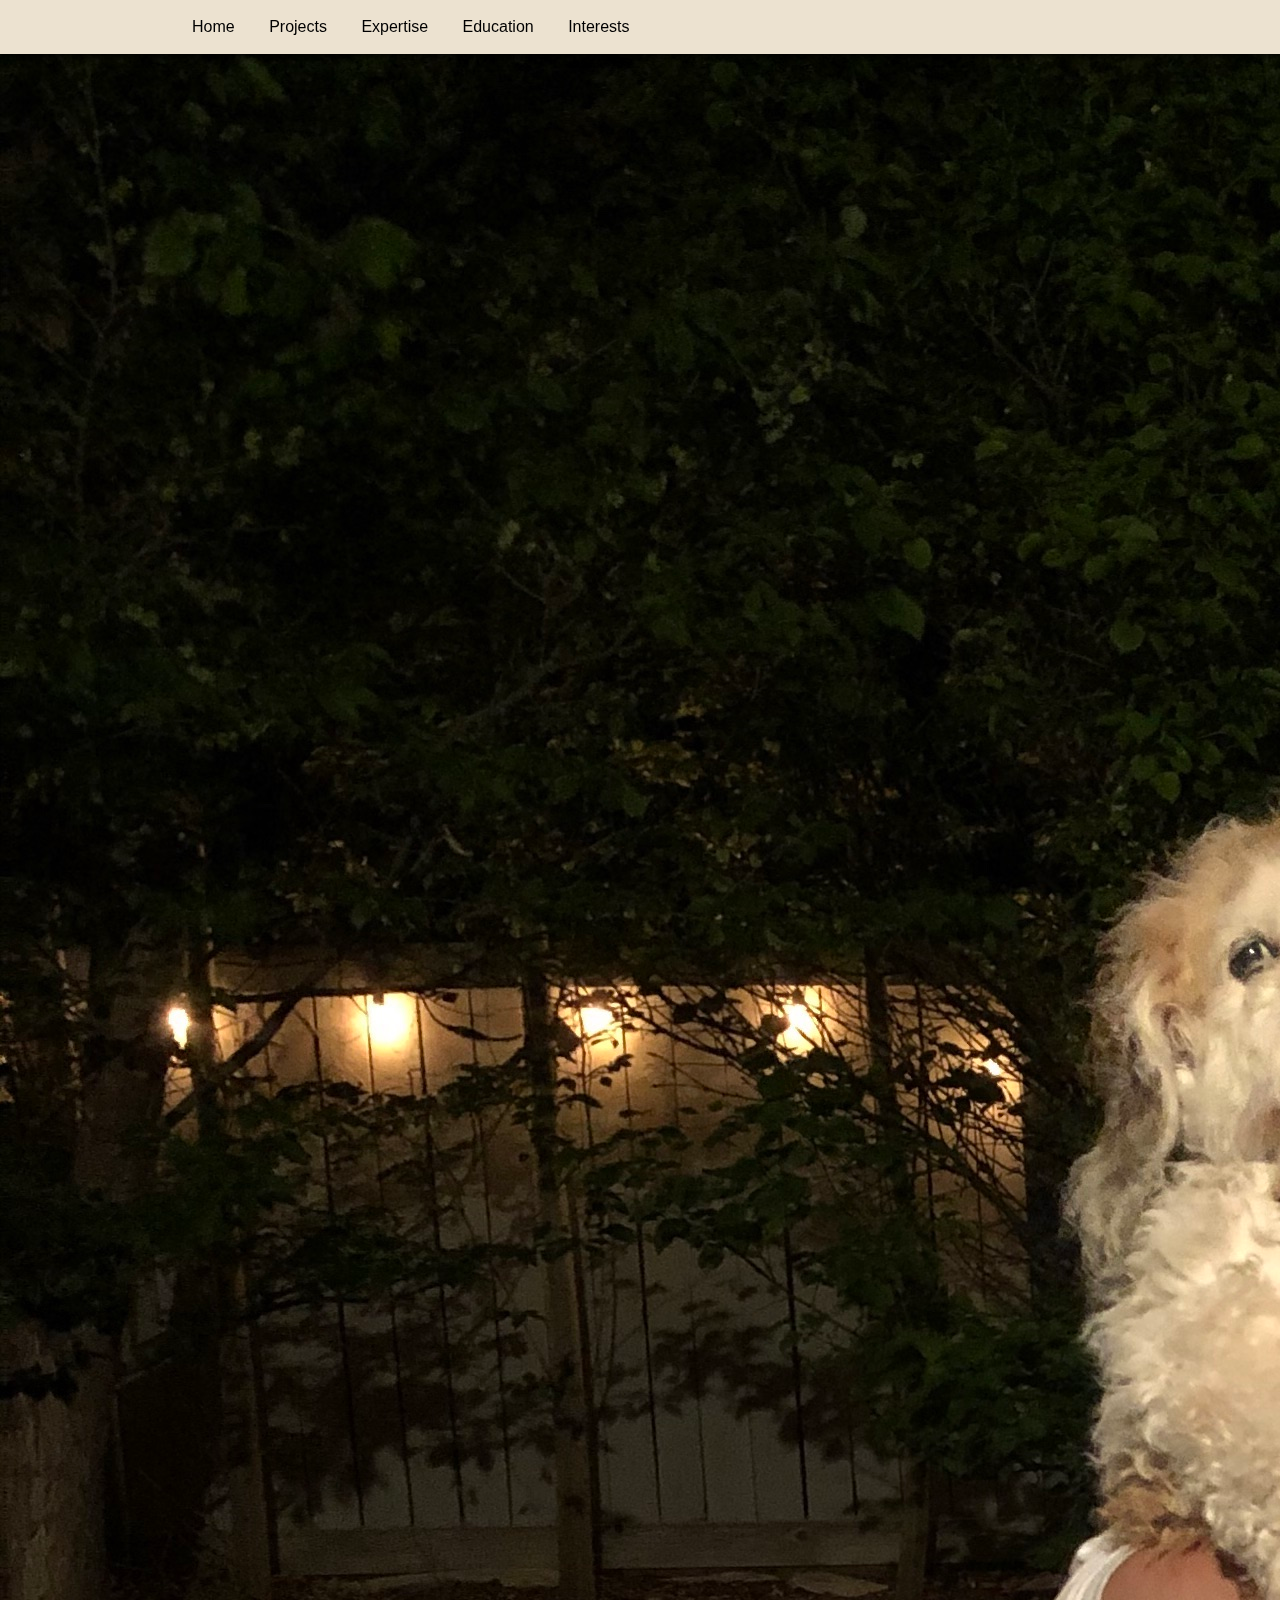
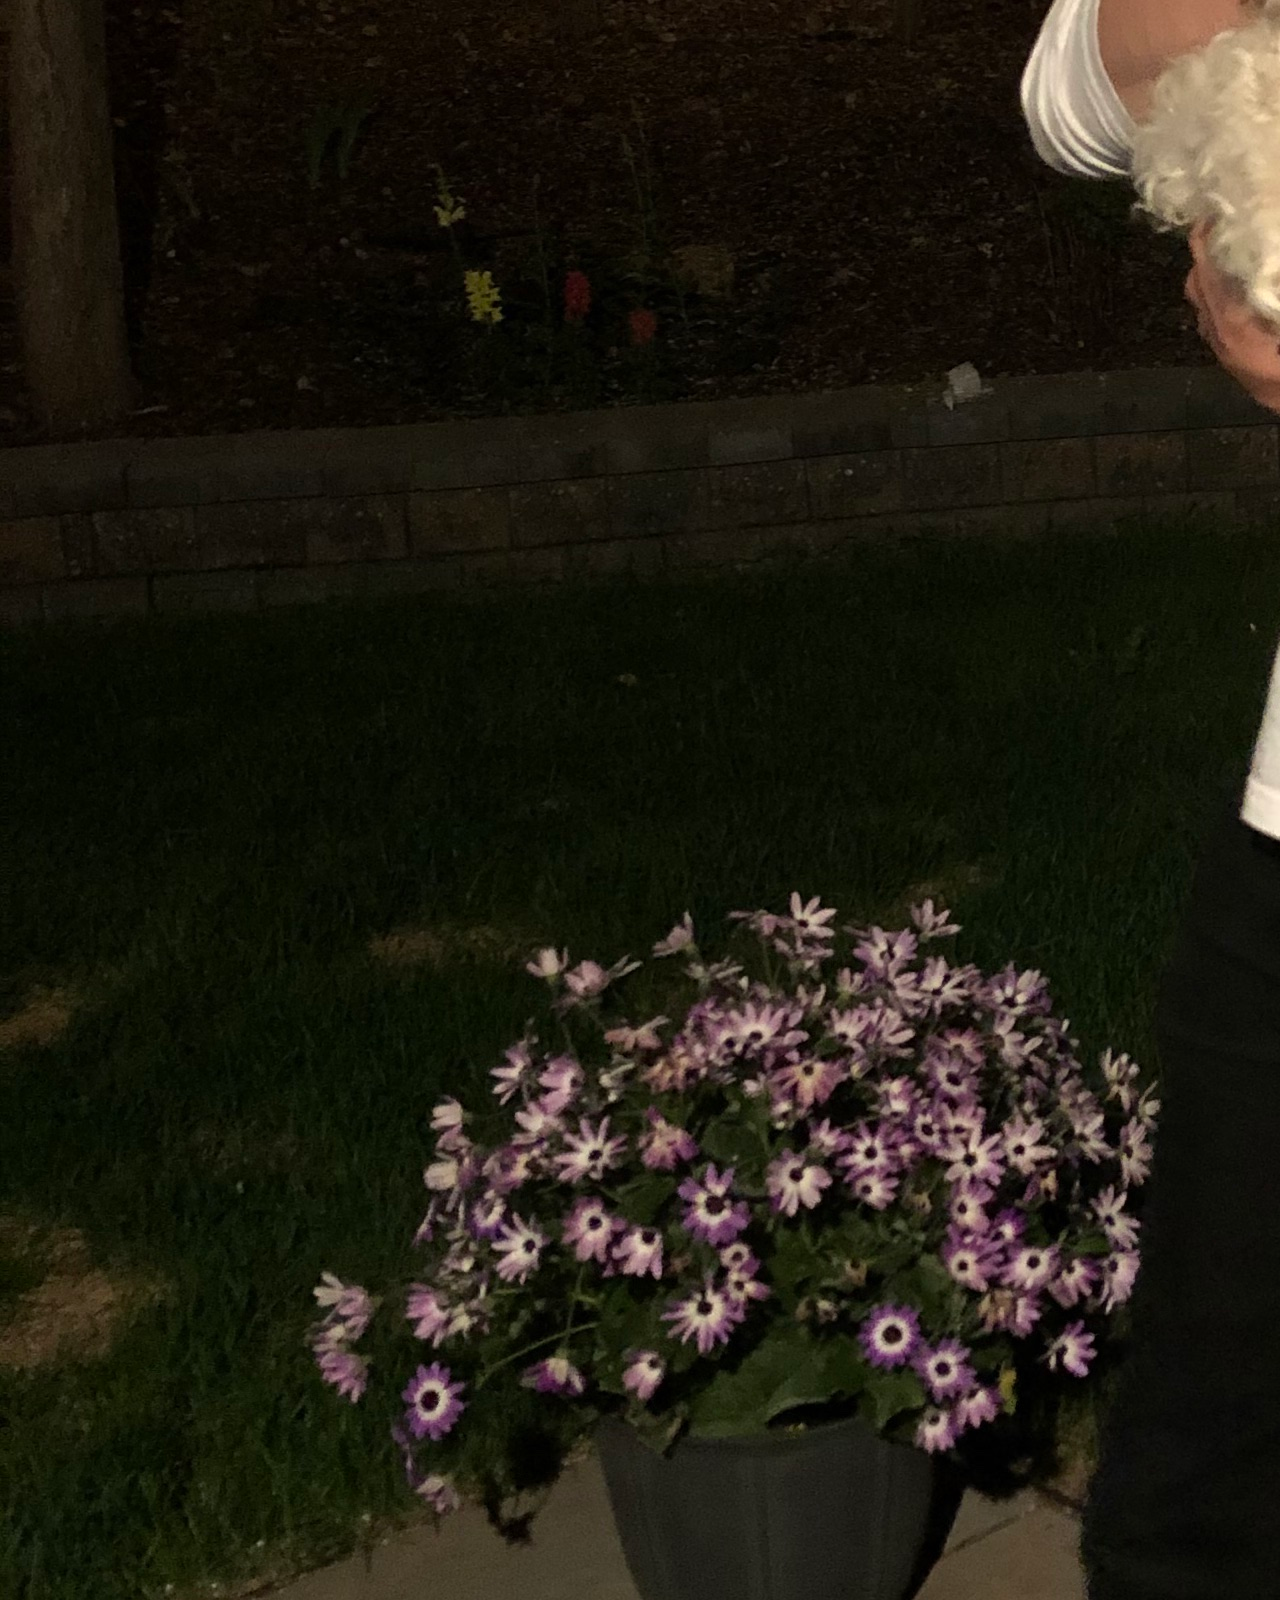
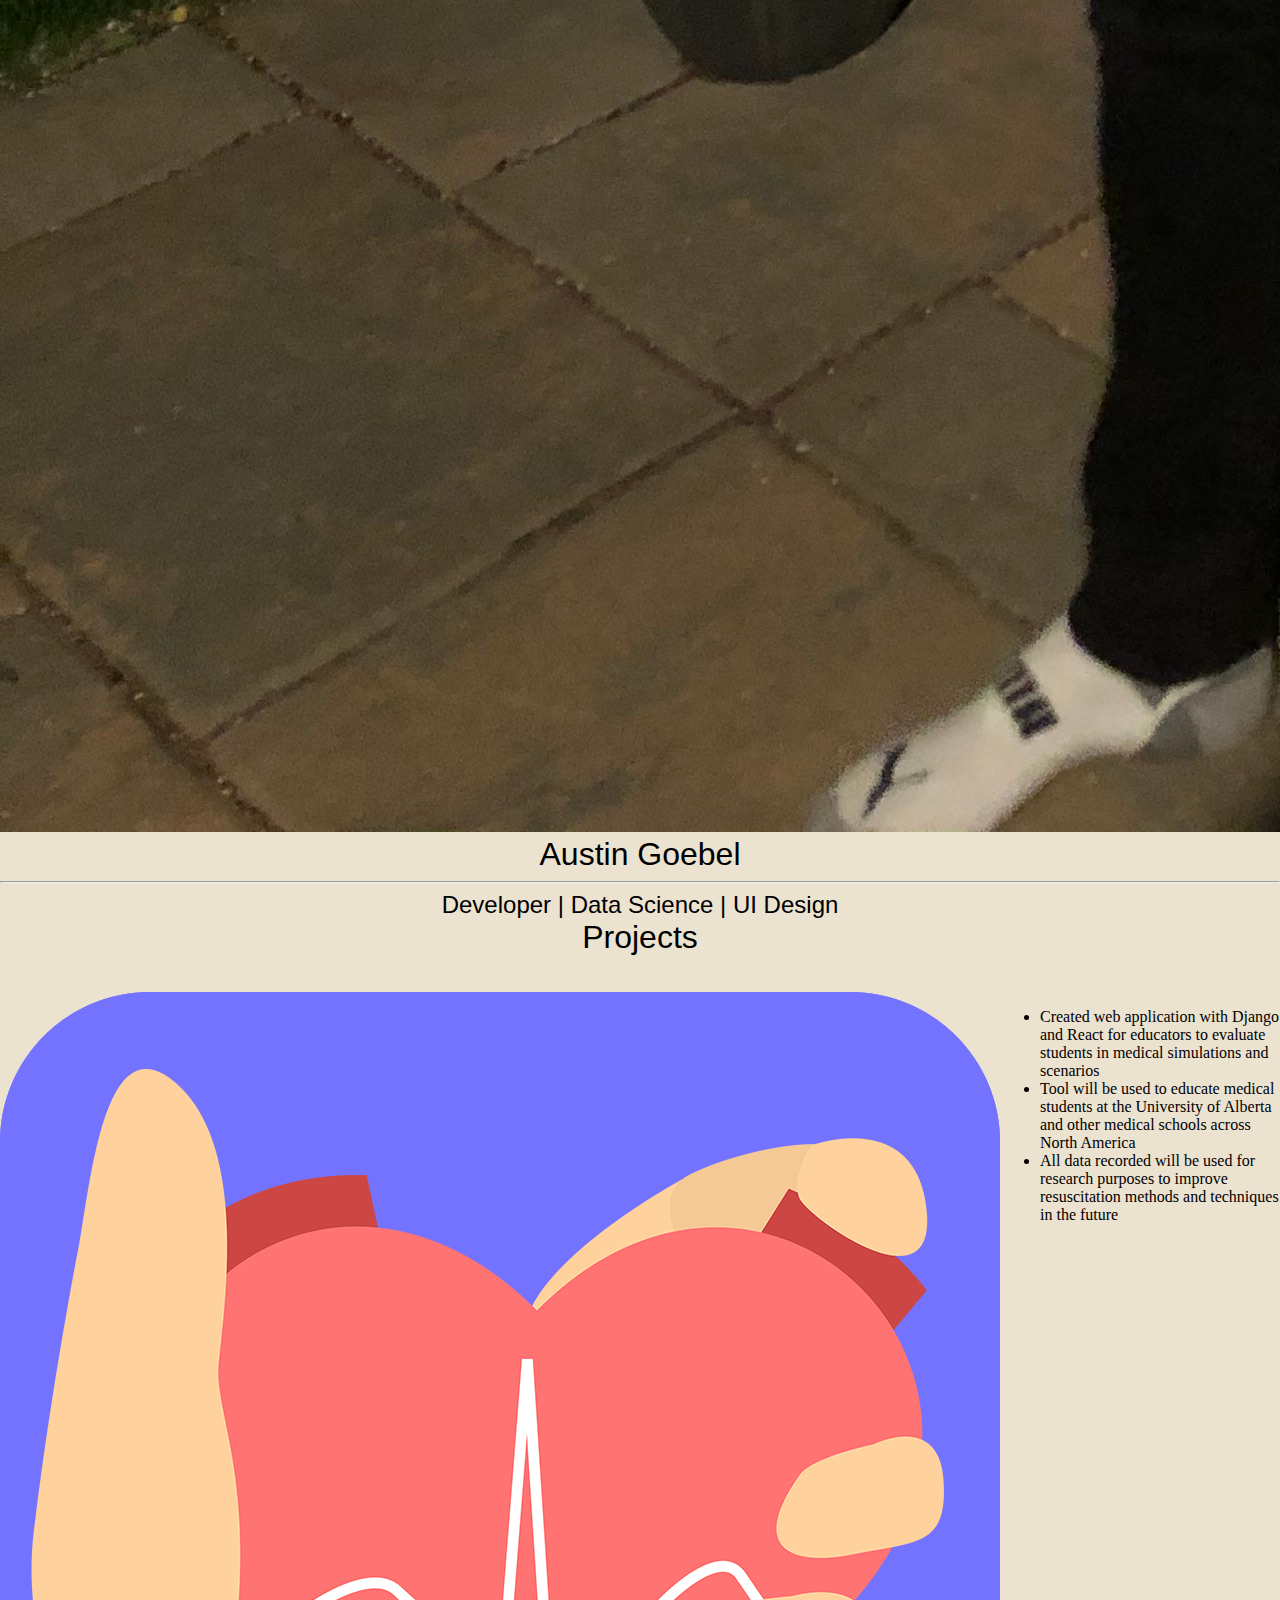
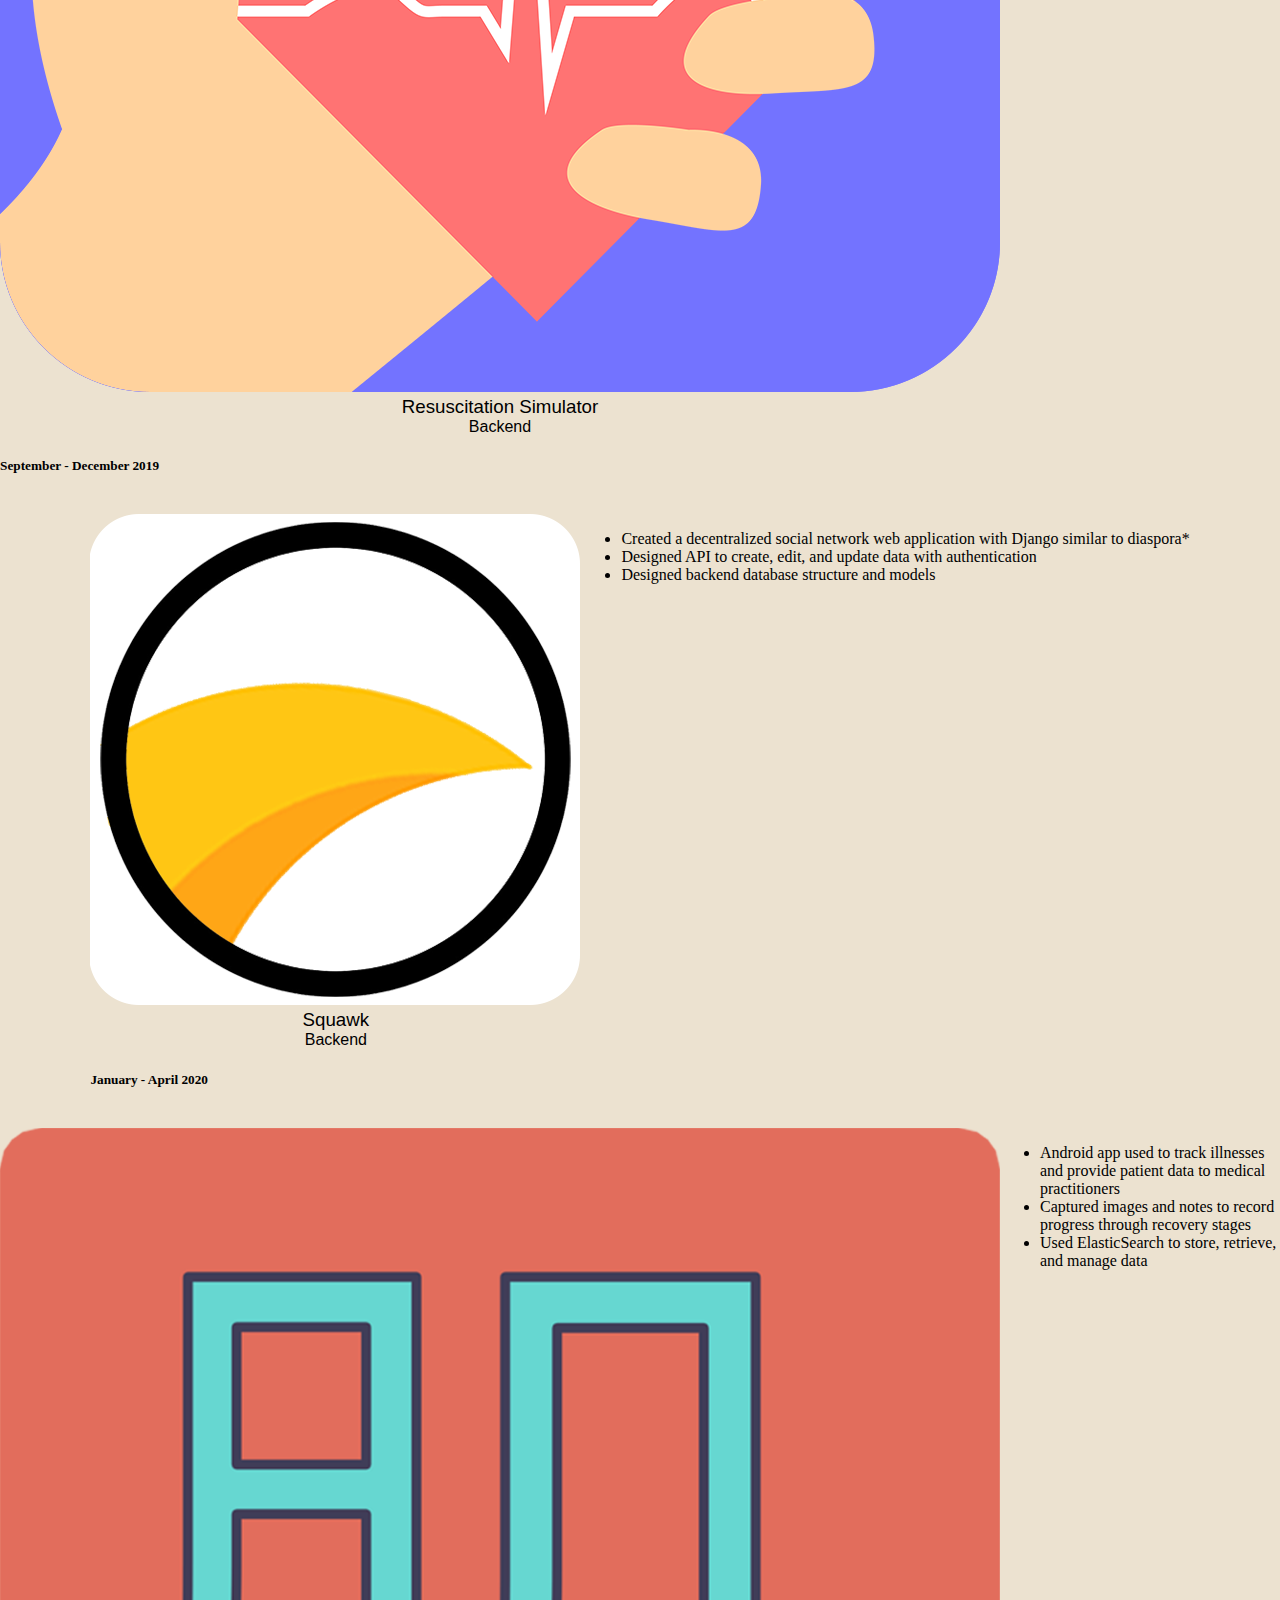
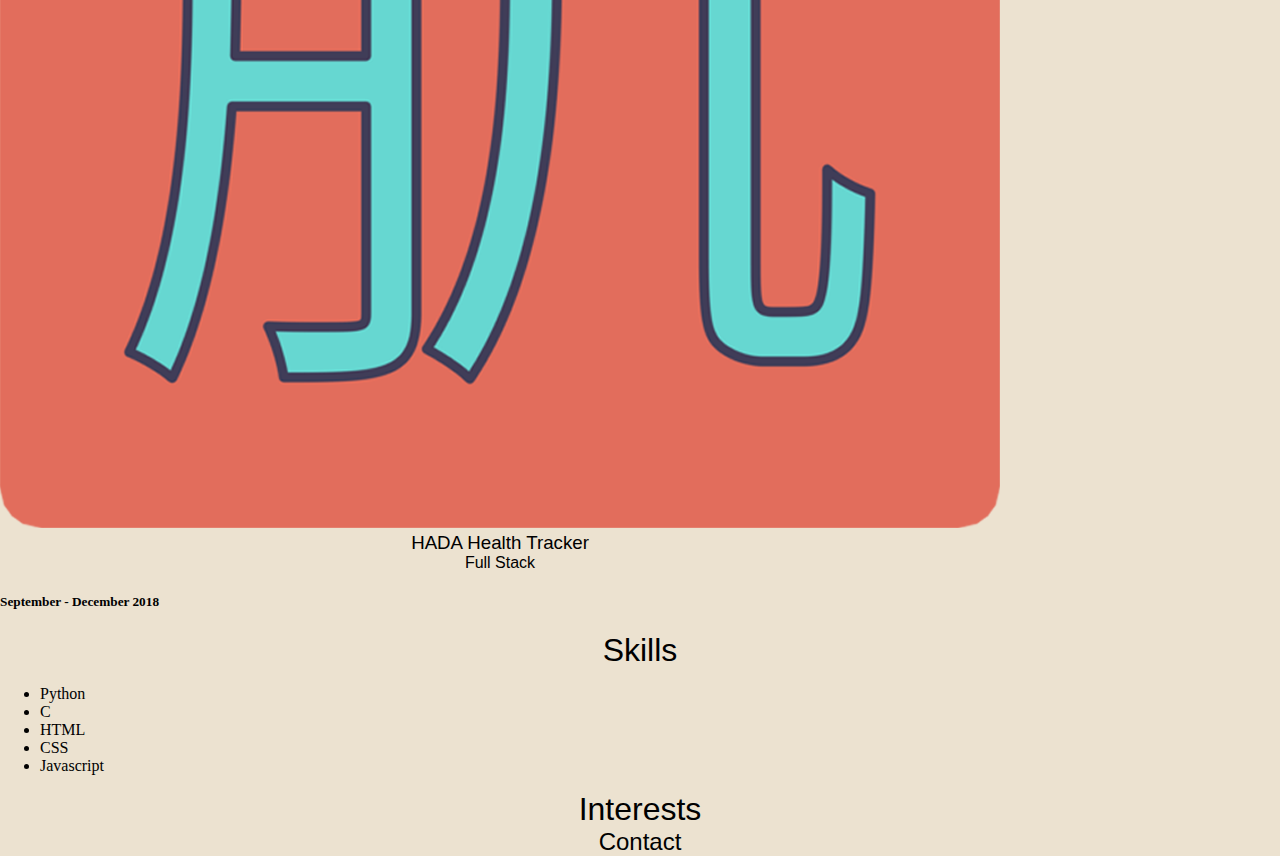
<file: home1.html>
<!DOCTYPE html>
<html lang="en">
  <head>
    <meta charset="UTF-8" />
    <meta name="viewport" content="width=device-width, initial-scale=1.0" />
    <title>Austin Goebel</title>
    <link rel="stylesheet" href="styles.css" />
  </head>
  <body>
    <header class="nav">
      <ul>
        <li>Home</li>
        <li>Projects</li>
        <li>Expertise</li>
        <li>Education</li>
        <li>Interests</li>
      </ul>
    </header>
    <div class="flex">
      <div class="containerCover">
        <img src="IMG_8294.JPEG" />
        <div class="title-block">
          <h1>Austin Goebel</h1>
          <hr />
          <h2>Developer | Data Science | UI Design</h2>
        </div>
      </div>
      <div class="containerProjects">
        <div class="divider">
          <h1>Projects</h1>
        </div>
        <div class="projects">
          <div class="projectItem">
            <div class="projectCover">
              <div class="projectCoverImage">
                <img src="haptikLogo.png" alt="" />
              </div>
              <div class="descriptor">
                <h3>Resuscitation Simulator</h3>
                <h4>Backend</h4>
                <h5>September - December 2019</h5>
              </div>
            </div>
            <ul>
              <li>
                Created web application with Django and React for educators to
                evaluate students in medical simulations and scenarios
              </li>
              <li>
                Tool will be used to educate medical students at the University
                of Alberta and other medical schools across North America
              </li>
              <li>
                All data recorded will be used for research purposes to improve
                resuscitation methods and techniques in the future
              </li>
            </ul>
          </div>
          <div class="projectItem">
            <div class="projectCover">
              <div class="projectCoverImage">
                <img src="squawkLogo3.png" alt="" />
              </div>
              <div class="descriptor">
                <h3>Squawk</h3>
                <h4>Backend</h4>
                <h5>January - April 2020</h5>
              </div>
            </div>
            <ul>
              <li>
                Created a decentralized social network web application with
                Django similar to diaspora*
              </li>
              <li>
                Designed API to create, edit, and update data with
                authentication
              </li>
              <li>
                Designed backend database structure and models
              </li>
            </ul>
          </div>
          <div class="projectItem">
            <div class="projectCover">
              <div class="projectCoverImage">
                <img src="hadaLogo.png" alt="" />
              </div>
              <div class="descriptor">
                <h3>HADA Health Tracker</h3>
                <h4>Full Stack</h4>
                <h5>September - December 2018</h5>
              </div>
            </div>
            <ul>
              <li>
                Android app used to track illnesses and provide patient data to
                medical practitioners
              </li>
              <li>
                Captured images and notes to record progress through recovery
                stages
              </li>
              <li>Used ElasticSearch to store, retrieve, and manage data</li>
            </ul>
          </div>
        </div>

        <div class="containerSkills">
          <div class="divider">
            <h1>Skills</h1>
          </div>
          <div class="languages">
            <ul>
              <li>Python</li>
              <li>C</li>
              <li>HTML</li>
              <li>CSS</li>
              <li>Javascript</li>
            </ul>
          </div>
          <div class="frameworks"></div>
          <div class="tools"></div>
        </div>
        <div class="containterInterests">
          <div class="divider">
            <h1>Interests</h1>
          </div>
        </div>
      </div>
      <div class="containerContact">
        <div class="divider">
          <h2>Contact</h2>
        </div>
      </div>
    </div>
  </body>
</html>
</file>
<file: styles.css>
/* https://coolors.co/faa916-fbfffe-6d676e-1b1b1e-96031a */

/* https://coolors.co/ece2d0-32936f-2b3a67-f2542d-f96900 */

h1,
h2,
h3,
h4,
p {
  text-align: center;
  margin: 0em;
  font-family: "Gill Sans", "Gill Sans MT", Calibri, "Trebuchet MS", sans-serif;
  font-weight: 350;
}

body {
  margin: 0;
  padding: 0;
  width: 100%;
  background-color: #ece2d0;
}

header {
  background-color: #ece2d0;
  box-shadow: 2px 2px 8px black;
  position: fixed;
  width: 100%;
}

header ul {
  padding-left: 15%;
  padding-top: 2vh;
  padding-bottom: 2vh;

  margin: 0em;
  text-align: left;
  font-family: "Gill Sans", "Gill Sans MT", Calibri, "Trebuchet MS", sans-serif;
  font-weight: 500;
}

header li {
  display: inline;
  margin-right: 30px;
  font-size: 12pt;
}

header li:hover {
  color: #f2542d;
}

header div {
  padding-left: 0;
  margin-left: 0;
  background-color: #f2542d;
  width: 100%;
  height: 0.5vh;
}

.openingTitleIntro {
  padding-top: 5vh;
  padding-bottom: 5vh;
}

.openingTitleIntro h2 {
  margin-bottom: 0;
}

.openingTitleContent {
  display: flex;
  flex-direction: row;
  justify-content: center;
  align-items: center;
}

.openingTitleContent hr {
  margin-right: 20px;
  margin-left: 20px;
  width: 150px;
  height: 2px;
  background-color: black;
}

.openingTitleIntro h2 {
  font-size: 24pt;
}

.openingTitleIntro h1 {
  font-size: 36pt;
}

.title {
  display: flex;
  flex-direction: row;
  justify-content: center;
  align-items: center;
  padding-top: 5vh;
}

.title h1 {
  font-size: 36pt;
}

.title hr {
  margin-right: 20px;
  margin-left: 20px;
  width: 150px;
  height: 2px;
  background-color: black;
}

.home {
  background-color: blue;
  height: 100vh;
  text-align: center;
}

.welcomeText {
  background-color: yellow;
  display: inline-block;
  margin-top: 50vh;
}

.about {
  padding-top: 5vh;
  background-color: #ece2d0;
  /* height: 100vh; */
}

.aboutFlexbox {
  display: flex;
  flex-direction: row;
  justify-content: center;
  align-items: center;
  /* padding-bottom: 5vh; */
  width: min-content;
  margin-left: auto;
  margin-right: auto;
  box-shadow: 2px 2px 8px black;
  padding: 15px;
}

.aboutBio {
  padding: 10px;
  /* outline: #f2542d solid 2px; */
  /* box-shadow: 2px 2px 8px black; */
  width: 500px;
  margin-left: 15px;
  margin-right: 0em;

  /* outline: #f2542d solid 2px; */

  /* margin-right: 20%; */
}

.aboutBio h1 {
  color: #2b3a67;
  font-weight: 600;
  text-align: left;
}

.aboutBio p {
  text-align: left;
  font-size: 14pt;
  font-weight: 300;
}

.aboutPicture {
  /* margin-right: 0em; */
  /* width: ; */
  /* margin-left: 20%; */
  /* outline: #f2542d solid 2px; */
}

.aboutPicture img {
  width: 300px;
  padding: 10px;
  margin-left: 0em;
  /* outline: #f2542d solid 2px; */
  /* box-shadow: 2px 2px 8px black; */
}

.aboutSkillsToolsPadding {
  padding-top: 5vh;
  padding-bottom: 5vh;
}

.aboutSkillsTools {
  width: 50%;
  margin-left: auto;
  margin-right: auto;
  /* outline: #32936f solid 2px; */
  /* box-shadow: 2px 2px 8px black; */
}

.aboutSkillsTools h2 {
  color: #2b3a67;
  font-weight: 600;
}

.skillsTools {
  display: flex;
  flex-direction: row;
  justify-content: space-evenly;
  padding: 20px;
}

/* .skill img:hover {
  height: 150px;
  padding: 30px;
} */

.skill img:hover {
  font-size: 30pt;
  height: 150px;
  padding: 30px;
}

.skill p {
  transition: 0.5s;
}

.skill img {
  /* width: 100px; */
  height: 70px;
  transition: 0.5s;
}

.portfolio {
  background-color: #ece2d0;
  padding-bottom: 30px;
}

.projects {
  margin-top: 4vh;
}

.projectItem {
  margin-top: 2vh;
  display: flex;
  flex-direction: row;
  /* outline: black solid 2px; */
  /* width: 80%; */
  justify-content: center;
}

.projectDescription {
  margin-left: 35px;
}

.projectDescription h2 {
  margin-top: 5px;
  margin-bottom: 15px;
  font-weight: 600;
  text-align: left;
  color: #2b3a67;
}

.projectDescription h3 {
  margin-top: 0em;
  margin-bottom: 10px;
  text-align: left;
  color: #32936f;
  font-weight: 600;
}

.projectDescription h4 {
  margin-top: 0em;
  text-align: left;
  font-weight: 400;
  margin-bottom: 10px;
}

.projectDescription p {
  text-align: left;
  font-weight: 300;
  font-size: 14pt;
}

.githubLink {
  display: flex;
  flex-direction: row;
  justify-content: left;
  align-items: center;
}

.githubLink img {
  width: 30px;
}

.githubLink p {
  text-align: left;
  font-size: 20pt;
  margin-left: 10px;
}

.projectImage img {
  width: 250px;
  margin-top: 10px;
  margin-bottom: 10px;
  margin-left: 10px;
  margin-right: 10px;
  /* box-shadow: 2px 2px 8px black; */
}

.projectDescription {
  width: 25%;
}

.projectVideo video {
  width: 640px;
  height: 360px;
  margin: 20px;
  box-shadow: 2px 2px 8px black;
}

.interests {
  background-color: #ece2d0;
  /* height: 100vh; */
}

.interestsFlexbox {
  margin-top: 4vh;
  margin-bottom: 4vh;
  display: flex;
  flex-direction: row;
  justify-content: center;
  align-items: center;
}

.interestsText {
  width: 20%;
  font-size: 14pt;
}

.interestsText h3 {
  margin-top: 0em;
  margin-bottom: 10px;
  text-align: left;
  color: #32936f;
  font-weight: 600;
}

.interestsText h2 {
  margin-top: 5px;
  margin-bottom: 15px;
  font-weight: 600;
  text-align: left;
  color: #2b3a67;
}

.interestsText p {
  text-align: left;
  font-weight: 300;
}

.interestsVideo video {
  width: 500px;
  margin-left: 15px;
  /* box-shadow: 2px 2px 8px black; */
}

.contact {
  background-color: #ece2d0;
  text-align: center;
}

.contactInfo {
  display: inline-block;
  margin-top: 4vh;
  margin-bottom: 4vh;
  text-align: left;
}

.contactInfo input {
  margin-bottom: 5px;
  box-shadow: 2px 2px 3px black;
  width: 99%;
}

.contactInfo p {
  margin-bottom: 5px;
}

input[type="text"] {
  font-family: "Gill Sans", "Gill Sans MT", Calibri, "Trebuchet MS", sans-serif;
  font-size: 12pt;
}

input[type="email"] {
  font-family: "Gill Sans", "Gill Sans MT", Calibri, "Trebuchet MS", sans-serif;
  font-size: 12pt;
}

textarea {
  font-family: "Gill Sans", "Gill Sans MT", Calibri, "Trebuchet MS", sans-serif;
  font-size: 12pt;
  box-shadow: 2px 2px 3px black;
  width: 100%;
  resize: none;
}

.footerIcon img {
  width: 50px;
}

.footerIcon {
  padding-top: 1vh;
  padding-bottom: 1vh;
  margin-left: 20px;
  margin-right: 20px;
  text-align: center;
}

footer {
  margin-top: 4vh;
  background-color: #f2542d;
  display: flex;
  flex-direction: row;
  justify-content: center;
}

a:visited {
  color: black;
  text-decoration: none;
}

a:link {
  text-decoration: none;
  color: black;
}

@media screen and (max-width: 600px) {
  .navbar {
  }
  header ul {
    padding-left: 0em;
    padding-right: 0em;
    padding-top: 3%;
    padding-bottom: 3%;

    text-align: center;
    margin-left: 0em;
    margin-right: 0em;
  }

  header li {
    margin-left: 3%;
    margin-right: 3%;
  }

  /* text-align: left;
  font-family: "Gill Sans", "Gill Sans MT", Calibri, "Trebuchet MS", sans-serif;
  font-weight: 500; */

  .aboutFlexbox {
    display: flex;
    flex-direction: column;
    justify-content: center;
    align-items: center;
    /* padding-bottom: 5vh; */
    width: min-content;
    margin-left: auto;
    margin-right: auto;
    box-shadow: 2px 2px 8px black;
    padding: 15px;
  }

  .aboutBio {
    padding: 10px;
    /* outline: #f2542d solid 2px; */
    /* box-shadow: 2px 2px 8px black; */
    width: 90%;
    margin-left: 15px;
    margin-right: 0em;
    /* outline: #f2542d solid 2px; */

    /* margin-right: 20%; */
  }

  .aboutSkillsToolsPadding {
    margin-top: 4vh;
    padding: 0;
  }

  .aboutSkillsTools {
    text-align: center;
  }

  .skillsTools {
    flex-wrap: wrap;
    padding-top: 10px;
    margin: 0;
    padding-left: 0em;
    padding-right: 0em;
    width: 100%;
    justify-content: space-around;
    align-items: center;
  }

  .skill img:hover {
    height: 70px;
    padding: 0;
    font-size: 12pt;
  }

  .projectItem {
    flex-direction: column;
  }

  .projectImage {
    text-align: center;
  }

  .projectImage img {
    width: 70%;
  }

  .projectDescription {
    width: 90%;
    margin-left: auto;
    margin-right: auto;
  }

  .skill {
    margin-left: 5px;
    margin-right: 5px;
  }

  .interestsFlexbox {
    flex-direction: column;
    justify-content: center;
    align-content: center;
  }

  .interestsVideo {
    text-align: center;
  }

  .interestsVideo video {
    width: 95%;
    margin: 0;
  }

  .interestsText {
    width: 90%;
    margin-left: auto;
    margin-right: auto;
    margin-bottom: 2vh;
  }
}

@media screen and (max-width: 1000px) and (min-width: 600px) {
  header ul {
    margin: 0em;
    text-align: left;
  }

  header li {
    padding-left: 0em;
    margin-left: 0em;
  }

  .aboutFlexbox {
    width: 90%;
  }

  .skill img:hover {
    height: 70px;
    padding: 0;
    font-size: 12pt;
  }

  .projectItem {
    margin-top: 2vh;
    display: flex;
    flex-direction: row;
    /* outline: black solid 2px; */
    /* width: 80%; */
    justify-content: center;
  }

  .projectDescription {
    margin: 0;
    width: 60%;
  }
  .interestsFlexbox {
    flex-direction: column;
    justify-content: center;
    align-content: center;
  }

  .interestsVideo {
    text-align: center;
  }

  .interestsVideo video {
    width: 90%;
    margin: 0;
  }

  .interestsText {
    width: 90%;
    margin-bottom: 2vh;
  }
}
</file>
